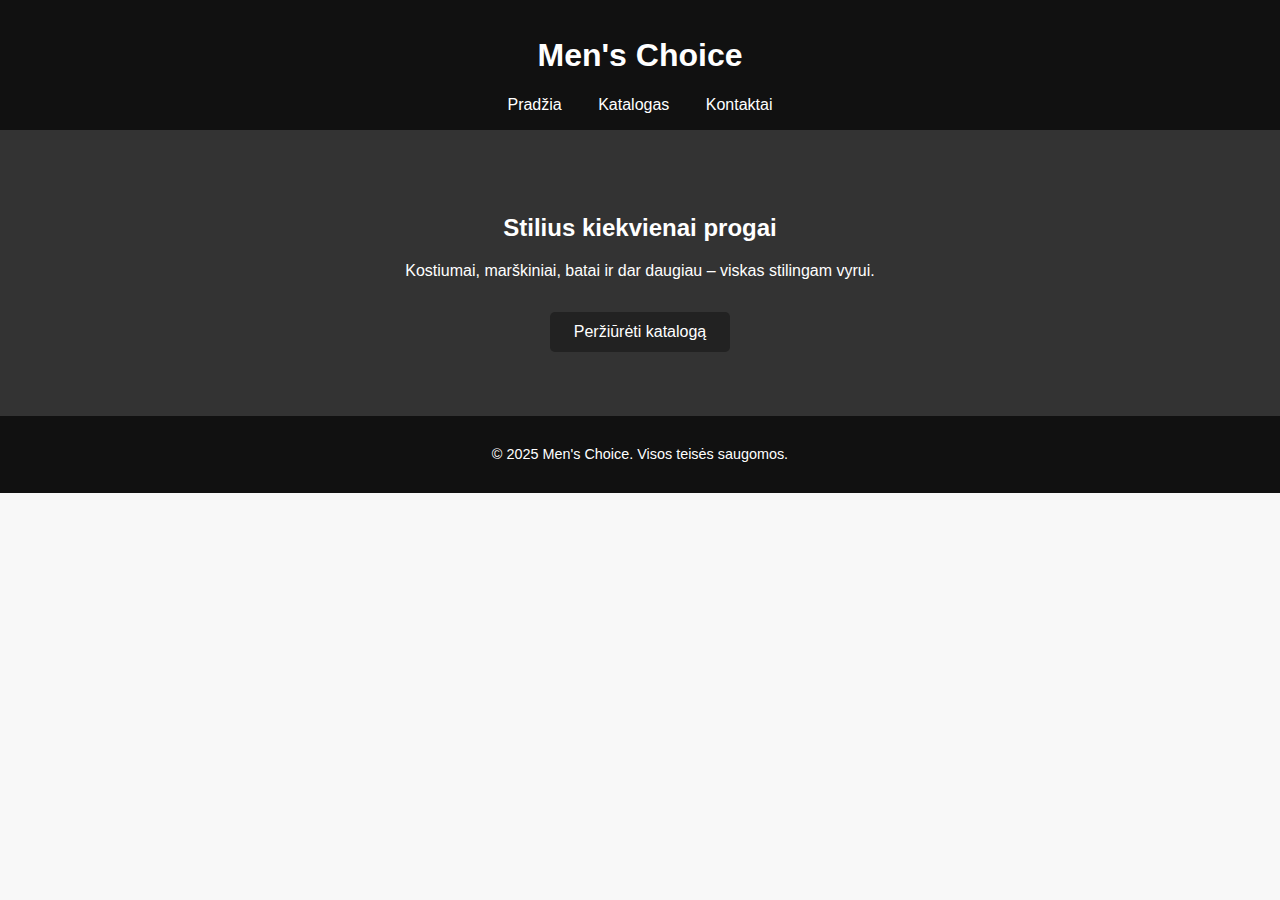
<file: index.html>
<!DOCTYPE html>
<html lang="lt">
<head>
  <meta charset="UTF-8">
  <meta name="viewport" content="width=device-width, initial-scale=1.0">
  <title>Men's Choice – Pradinis</title>
  <link rel="stylesheet" href="styles.css">
</head>
<body>
  <header>
    <h1>Men's Choice</h1>
    <nav>
      <a href="index.html">Pradžia</a>
      <a href="katalogas.html">Katalogas</a>
      <a href="kontaktai.html">Kontaktai</a>
    </nav>
  </header>

  <main>
    <section class="hero">
      <h2>Stilius kiekvienai progai</h2>
      <p>Kostiumai, marškiniai, batai ir dar daugiau – viskas stilingam vyrui.</p>
      <a href="katalogas.html" class="btn">Peržiūrėti katalogą</a>
    </section>
  </main>

  <footer>
    <p>&copy; 2025 Men's Choice. Visos teisės saugomos.</p>
  </footer>
</body>
</html>
</file>
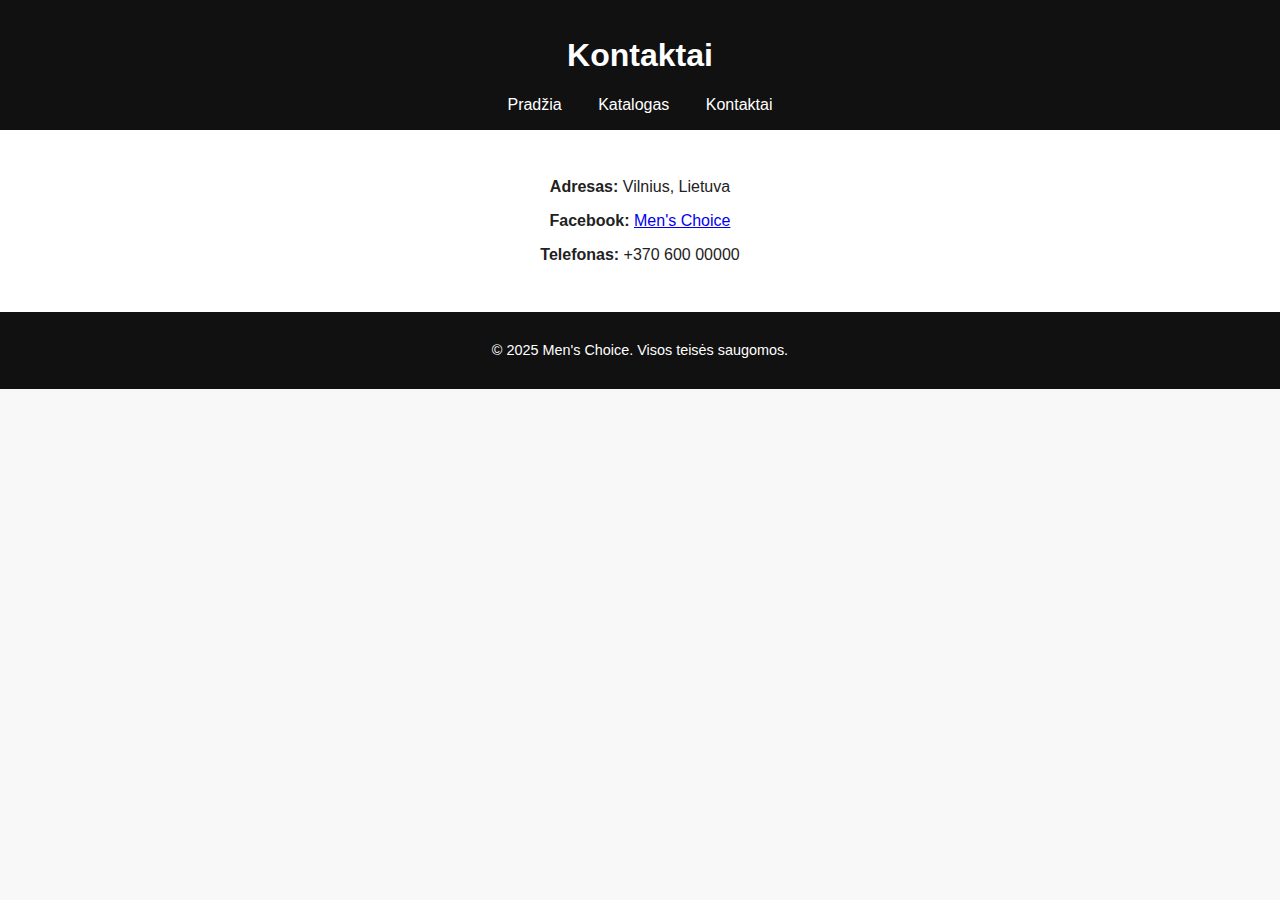
<file: kontaktai.html>
<!DOCTYPE html>
<html lang="lt">
<head>
  <meta charset="UTF-8">
  <meta name="viewport" content="width=device-width, initial-scale=1.0">
  <title>Kontaktai – Men's Choice</title>
  <link rel="stylesheet" href="styles.css">
</head>
<body>
  <header>
    <h1>Kontaktai</h1>
    <nav>
      <a href="index.html">Pradžia</a>
      <a href="katalogas.html">Katalogas</a>
      <a href="kontaktai.html">Kontaktai</a>
    </nav>
  </header>

  <main>
    <section class="contact">
      <p><strong>Adresas:</strong> Vilnius, Lietuva</p>
      <p><strong>Facebook:</strong> <a href="https://www.facebook.com/menschoice2/" target="_blank">Men's Choice</a></p>
      <p><strong>Telefonas:</strong> +370 600 00000</p>
    </section>
  </main>

  <footer>
    <p>&copy; 2025 Men's Choice. Visos teisės saugomos.</p>
  </footer>
</body>
</html>
</file>
<file: styles.css>
body {
  margin: 0;
  font-family: Arial, sans-serif;
  background: #f8f8f8;
  color: #222;
}
header {
  background-color: #111;
  color: white;
  padding: 1rem;
  text-align: center;
}
nav a {
  color: white;
  margin: 0 1rem;
  text-decoration: none;
}
.hero {
  text-align: center;
  padding: 4rem 1rem;
  background: #333;
  color: white;
}
.btn {
  display: inline-block;
  margin-top: 1rem;
  padding: 0.7rem 1.5rem;
  background-color: #222;
  color: white;
  text-decoration: none;
  border-radius: 5px;
}
.gallery {
  padding: 2rem;
}
.gallery-grid {
  display: grid;
  grid-template-columns: repeat(auto-fit, minmax(200px, 1fr));
  gap: 1rem;
  margin-bottom: 2rem;
}
.gallery-grid img {
  width: 100%;
  border-radius: 8px;
  box-shadow: 0 2px 5px rgba(0,0,0,0.1);
}
.gallery-grid p {
  text-align: center;
  margin-top: 0.5rem;
  font-size: 0.95rem;
}
.filter-bar {
  text-align: center;
  padding: 1rem;
}
.filter-bar button {
  margin: 0.5rem;
  padding: 0.5rem 1rem;
  background-color: #111;
  color: white;
  border: none;
  cursor: pointer;
}
.filter-bar button:hover {
  background-color: #444;
}
.contact {
  padding: 2rem;
  background: #fff;
  text-align: center;
}
footer {
  text-align: center;
  padding: 1rem;
  background-color: #111;
  color: white;
  font-size: 0.9rem;
}
</file>
